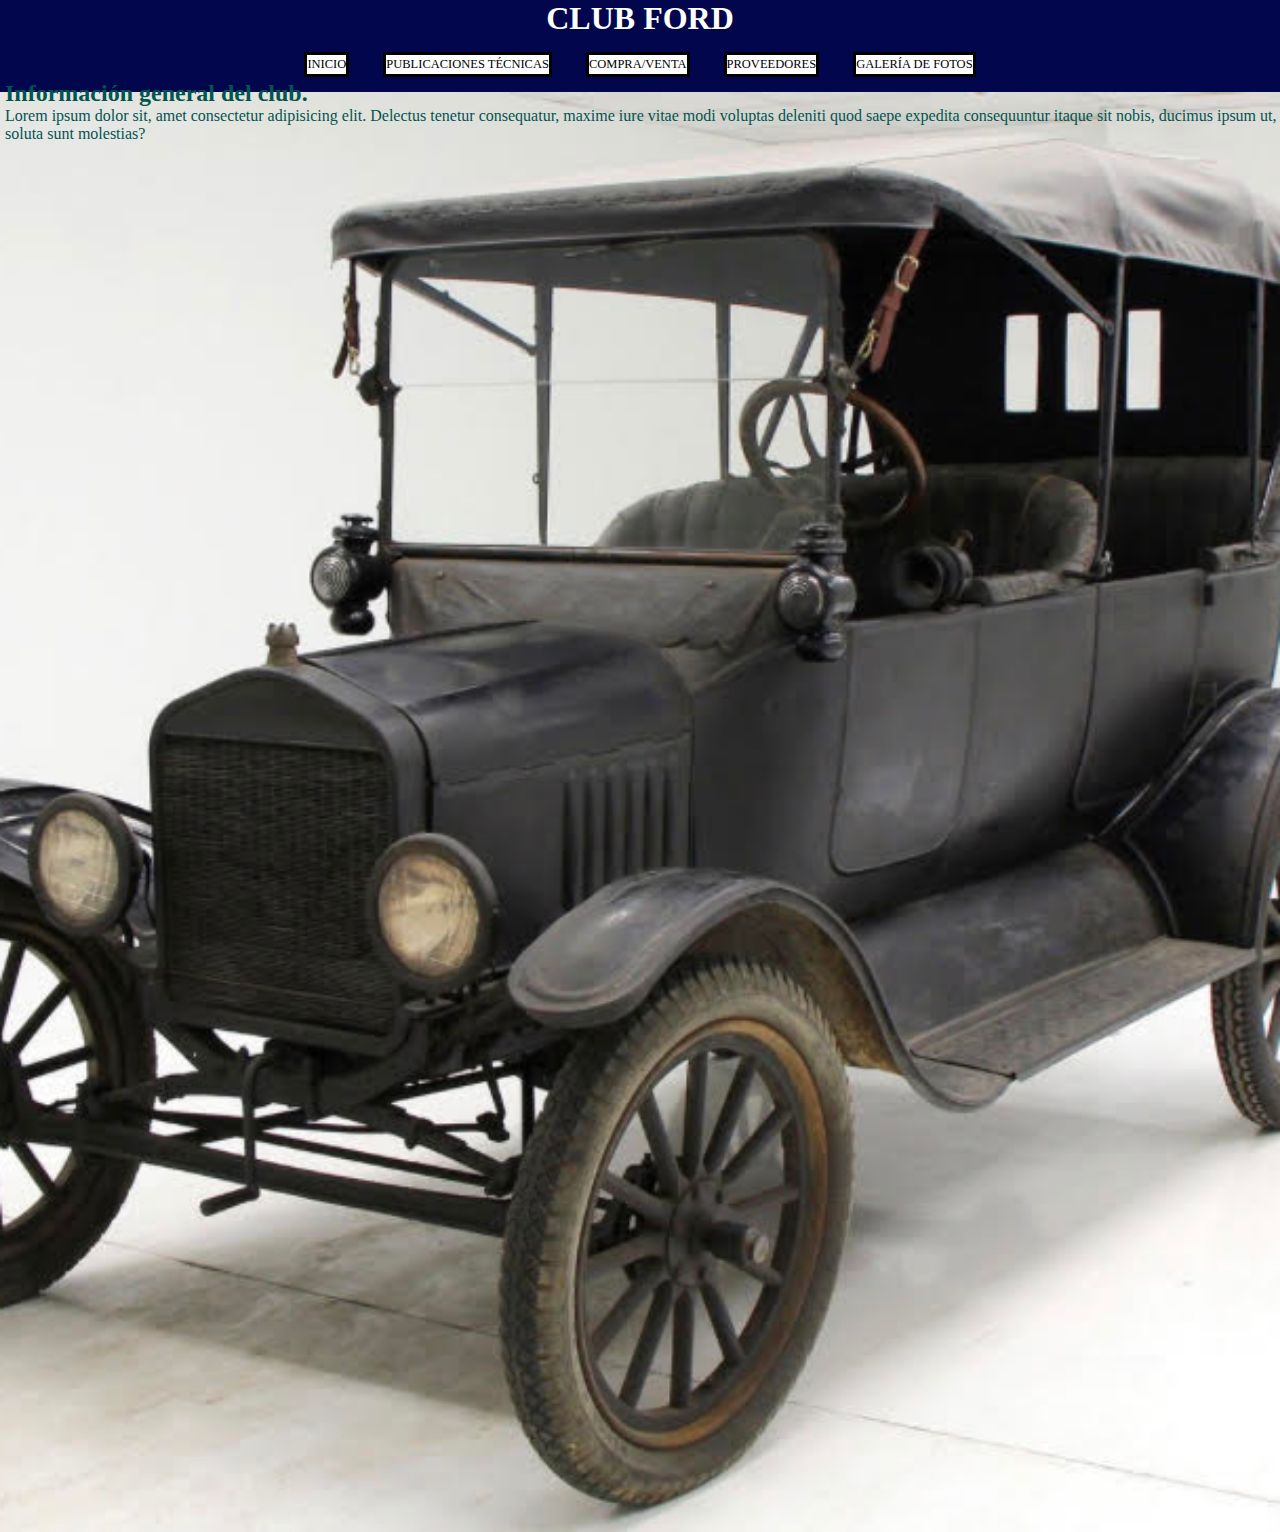
<file: index.html>
<!DOCTYPE html>
<html lang="en">
<head>
    <meta charset="UTF-8">
    <meta http-equiv="X-UA-Compatible" content="IE=edge">
    <meta name="viewport" content="width=device-width, initial-scale=1.0">
    <title>Club Ford</title>
    <link rel="shortcut icon" href="img/LOGO-CLUB-FORD-T-2018 editada.png" type="image/x-icon">
    <link rel="stylesheet" href="css/estilos.css">
</head>



<body>
    <header>
        <div id="inicio">
            <h1>Club Ford</h1>
        </div>
    
        <img id="logoClub" src="img/LOGO-CLUB-FORD-T-2018 editada.png" alt="LOGO-CLUB-FORD-T-2018">
    
        <nav class="enlaces">
                <a href="index.html"> Inicio </a></li>
                <a href="paginas/publicacionesTecnicas.html"> Publicaciones técnicas </a>
                <a href="paginas/comprayventa.html"> Compra/Venta </a>
                <a href="paginas/proveedores.html"> Proveedores </a>
                <a href="paginas/galeriaDeFotos.html"> Galería de fotos </a>
        </nav>
    </header>
    
    <main class="conImagen">
            <div class="textoSobreImagen">
                <p><h2> Información general del club. </h2></p>

                <p>Lorem ipsum dolor sit, amet consectetur adipisicing elit. Delectus tenetur consequatur, maxime iure vitae modi voluptas deleniti quod saepe expedita consequuntur itaque sit nobis, ducimus ipsum ut, soluta sunt molestias?</p>
            </div>
    </main>
</body>
</html>
</file>
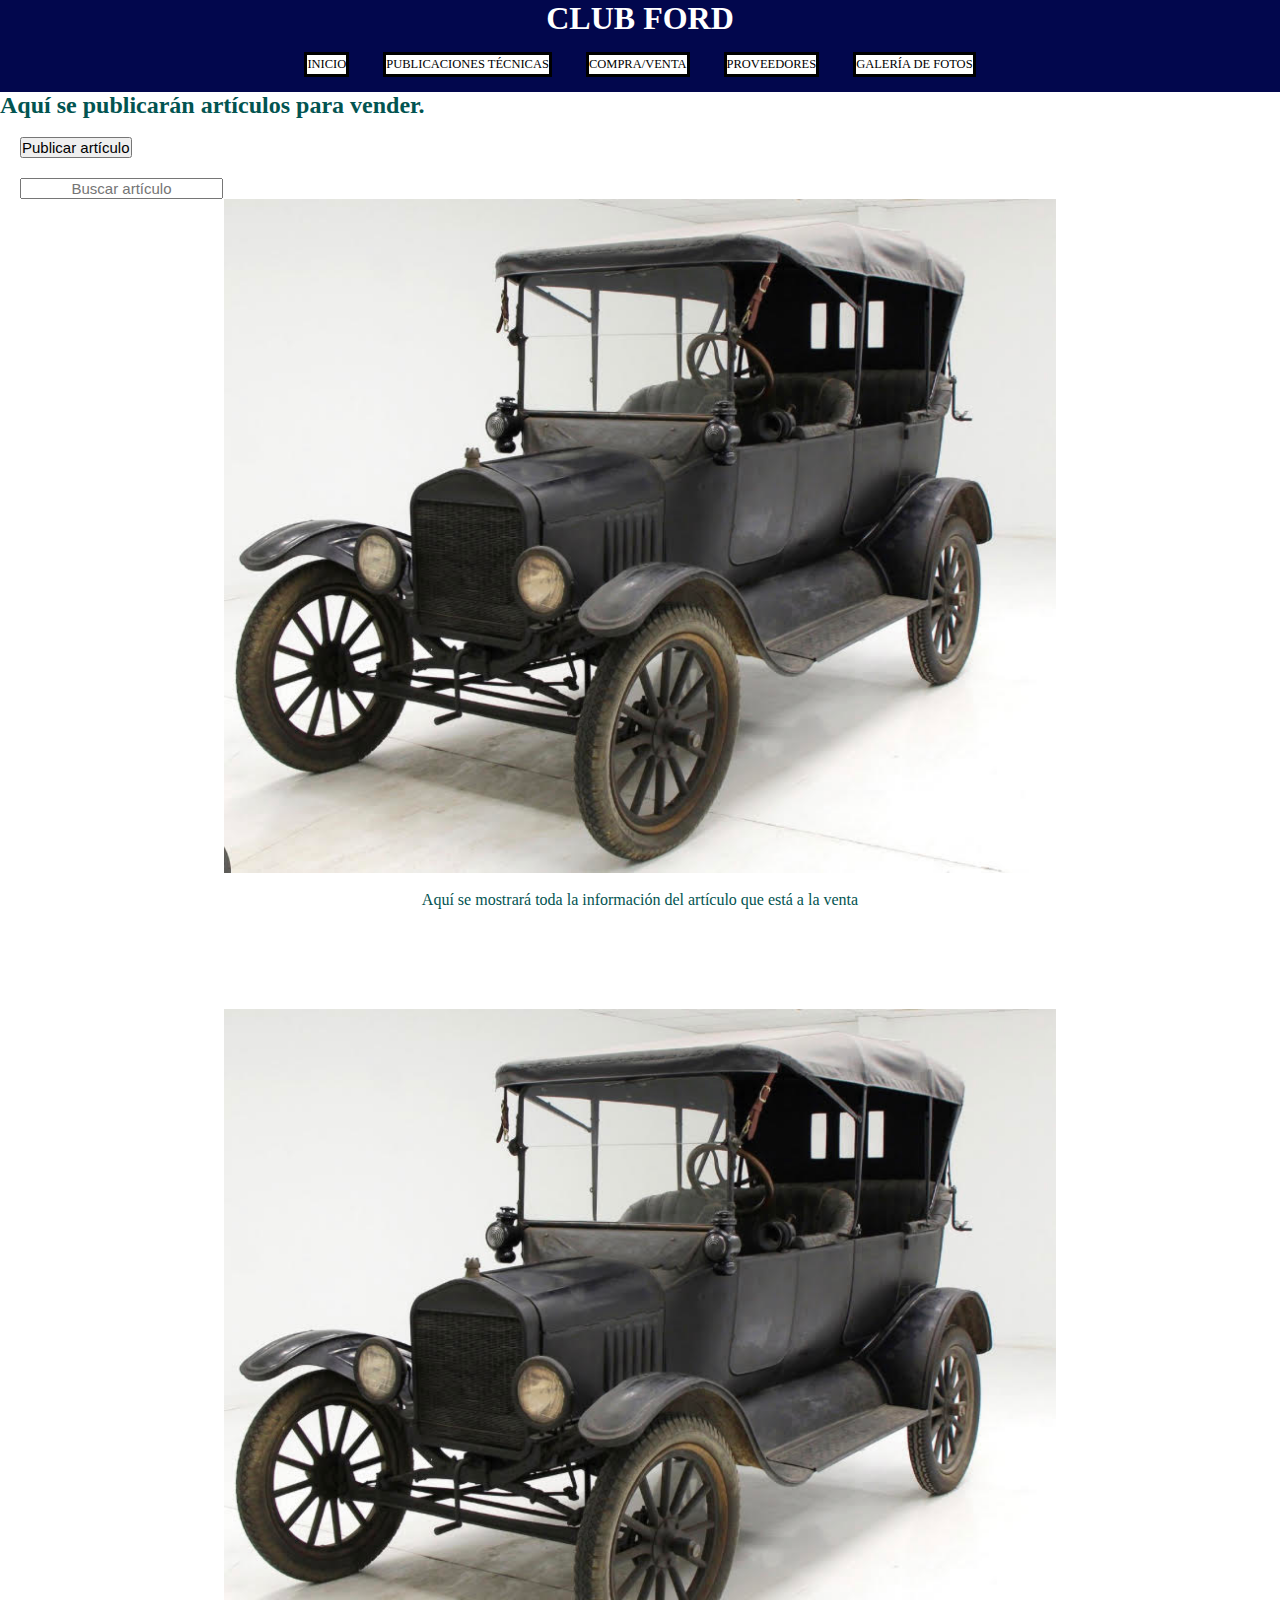
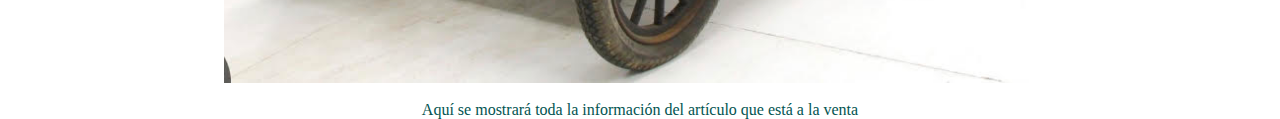
<file: paginas/comprayventa.html>
<!DOCTYPE html>
<html lang="en">
<head>
    <meta charset="UTF-8">
    <meta http-equiv="X-UA-Compatible" content="IE=edge">
    <meta name="viewport" content="width=device-width, initial-scale=1.0">
    <title>Compra y venta club Ford</title>
    <link rel="shortcut icon" href="../img/LOGO-CLUB-FORD-T-2018 editada.png" type="image/x-icon">
    <link rel="stylesheet" href="../css/estilos.css">
</head>

<body>
    <header>
        <div id="inicio">
            <h1>Club Ford</h1>
        </div>

        <img id="logoClub" src="../img/LOGO-CLUB-FORD-T-2018 editada.png" alt="LOGO-CLUB-FORD-T-2018">
    
        <nav class="enlaces">
            <a href="../index.html"> Inicio </a>
            <a href="publicacionesTecnicas.html"> Publicaciones técnicas </a>
            <a href="comprayventa.html"> Compra/Venta </a>
            <a href="proveedores.html"> Proveedores </a>
            <a href="galeriaDeFotos.html"> Galería de fotos </a>
        </nav>
    </header>
    
    <main class="sinImagen">
        <div>
            <p><h2>Aquí se publicarán artículos para vender. </h2></p><br>
            
            <input type="button" id="btnPubArt" value="Publicar artículo"><br>

            <input type="text" id="btnBuscArt" placeholder="Buscar artículo"><br>
    
           <p id="articulo1"><img src="../img/cachila.jpg" alt="publicacion 1"> <br> Aquí se mostrará toda la información del artículo que está a la venta</p>
            
           <p id="articulo2"><img src="../img/cachila.jpg" alt="publicacion 2"> <br> Aquí se mostrará toda la información del artículo que está a la venta</p>
        </div>
    </main>
    
</body>
</html>
</file>
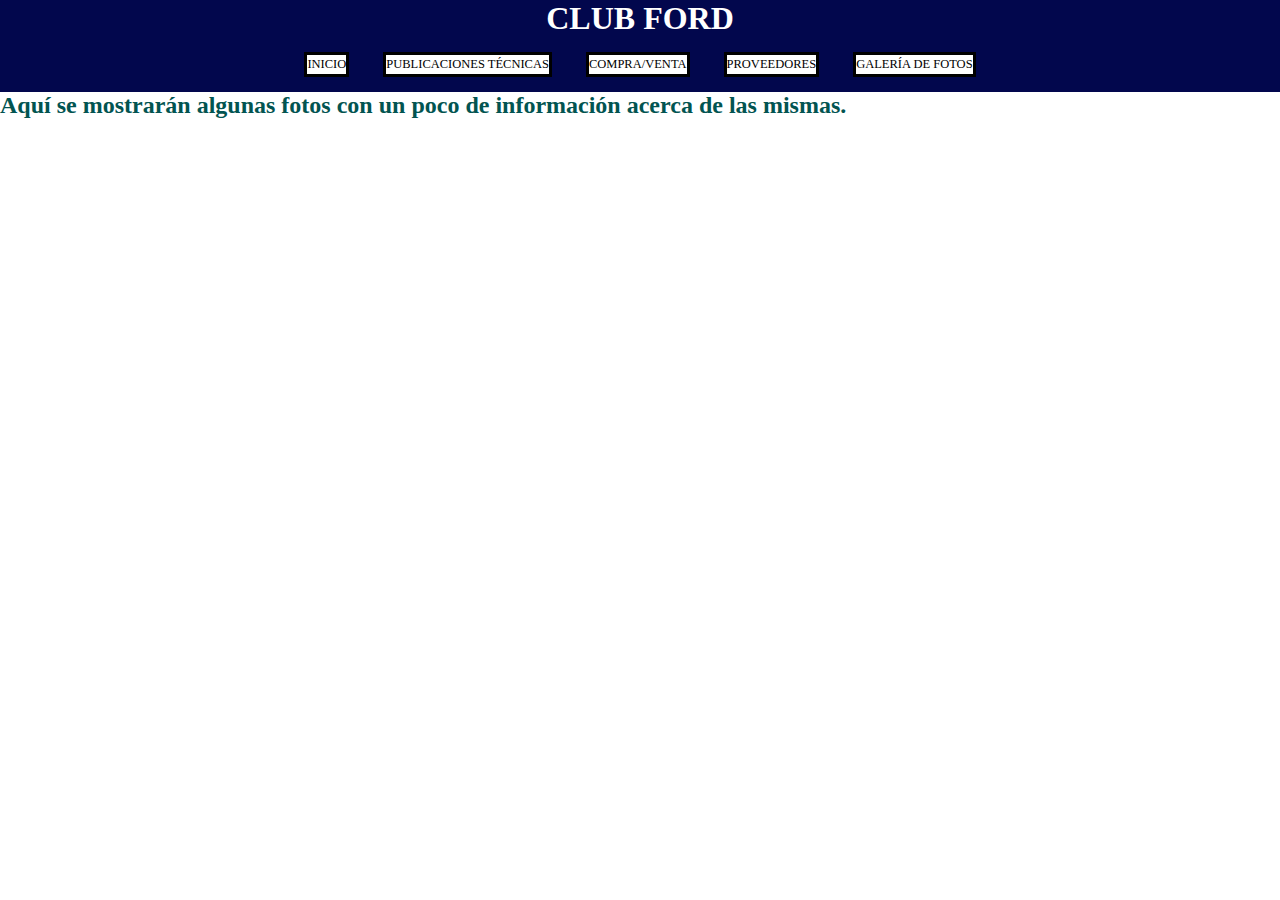
<file: paginas/galeriaDeFotos.html>
<!DOCTYPE html>
<html lang="en">
<head>
    <meta charset="UTF-8">
    <meta http-equiv="X-UA-Compatible" content="IE=edge">
    <meta name="viewport" content="width=device-width, initial-scale=1.0">
    <title>Galería de fotos club Ford</title>
    <link rel="shortcut icon" href="../img/LOGO-CLUB-FORD-T-2018 editada.png" type="image/x-icon">
    <link rel="stylesheet" type="text/css" href="../css/estilos.css">
</head>

<body>
    <header>
        <div id="inicio">
            <h1>Club Ford</h1>
        </div>

        <img id="logoClub" src="../img/LOGO-CLUB-FORD-T-2018 editada.png" alt="LOGO-CLUB-FORD-T-2018">
    
        <nav class="enlaces">
            <a href="../index.html"> Inicio </a>
            <a href="publicacionesTecnicas.html"> Publicaciones técnicas </a>
            <a href="comprayventa.html"> Compra/Venta </a>
            <a href="proveedores.html"> Proveedores </a>
            <a href="galeriaDeFotos.html"> Galería de fotos </a>
        </nav>
    </header>
    
    <main class="sinImagen">
        <div>
            <p><h2>Aquí se mostrarán algunas fotos con un poco de información acerca de las mismas. </h2></p>
    
            <!--<img src="" alt="">-->
    
        </div>
    </main>
    
</body>
</html>
</file>
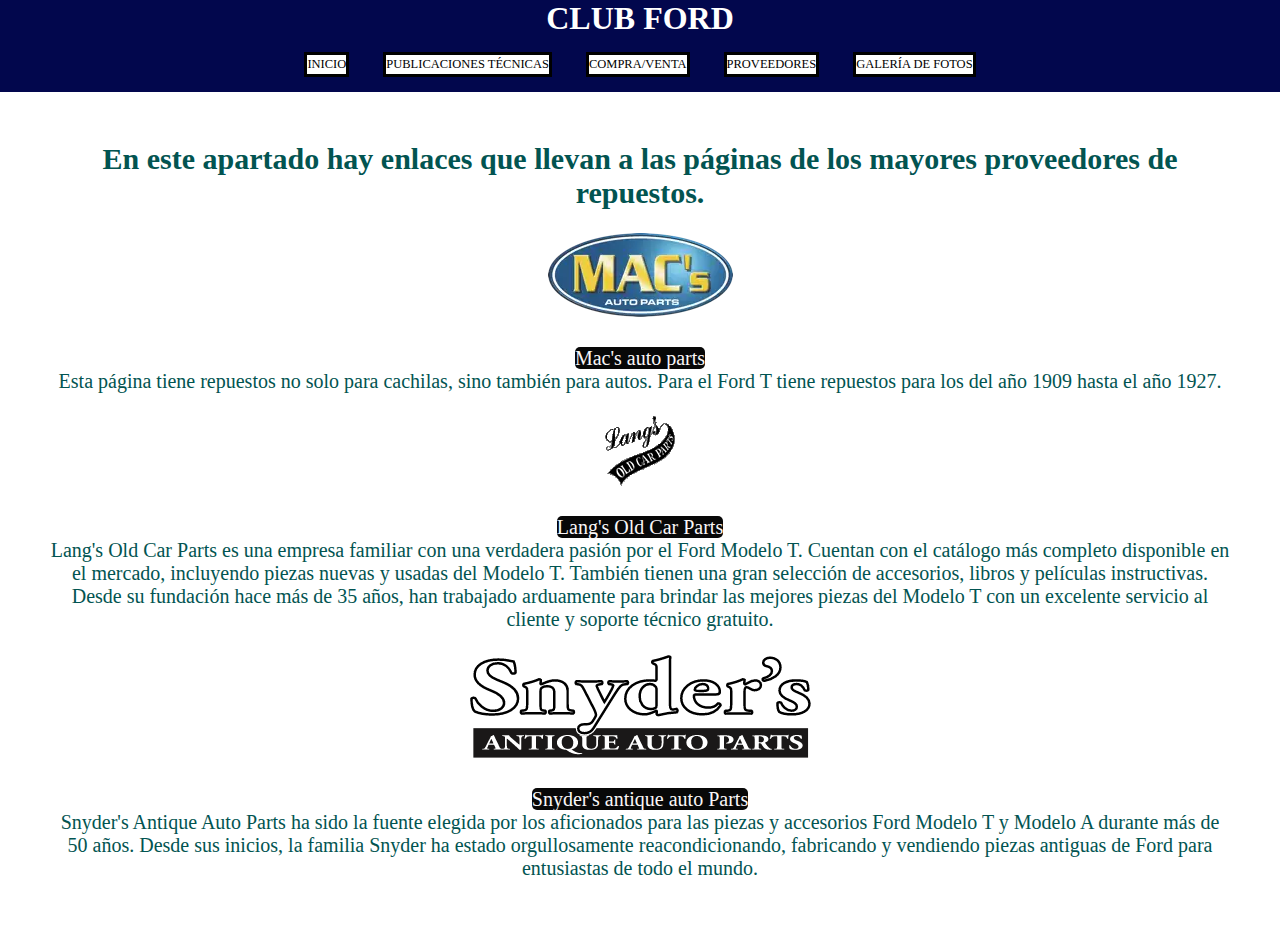
<file: paginas/proveedores.html>
<!DOCTYPE html>
<html lang="en">
<head>
    <meta charset="UTF-8">
    <meta http-equiv="X-UA-Compatible" content="IE=edge">
    <meta name="viewport" content="width=device-width, initial-scale=1.0">
    <title>Proveedores club Ford</title>
    <link rel="shortcut icon" href="../img/LOGO-CLUB-FORD-T-2018 editada.png" type="image/x-icon">
    <link rel="stylesheet" type="text/css" href="../css/estilos.css">
</head>

<body>
    <header>
        <div id="inicio">
            <h1>Club Ford</h1>
        </div>

        <img id="logoClub" src="../img/LOGO-CLUB-FORD-T-2018 editada.png" alt="LOGO-CLUB-FORD-T-2018">
    
        <nav class="enlaces">
            <a href="../index.html"> Inicio </a>
            <a href="publicacionesTecnicas.html"> Publicaciones técnicas </a>
            <a href="comprayventa.html"> Compra/Venta </a>
            <a href="proveedores.html"> Proveedores </a>
            <a href="galeriaDeFotos.html"> Galería de fotos </a>
        </nav>
    </header>
    
    <main class="sinImagen">
        <div id="infoProveedores">
            <p><h2>En este apartado hay enlaces que llevan a las páginas de los mayores proveedores de repuestos. </h2></p> <br>

                <img src="../img/macslogo.webp" alt="logo de Mac's auto parts">
    
             <p class="prov"><a href="https://www.macsautoparts.com/" target="_blank">Mac's auto parts</a><br> Esta página tiene repuestos no solo para cachilas, sino también para autos. Para el Ford T tiene repuestos para los del año 1909 hasta el año 1927.</p> <br>

                <img src="../img/Langslogo.gif" alt="logo de Lang's Old Car Parts">

             <p class="prov"><a href="https://www.modeltford.com/" target="_blank">Lang's Old Car Parts</a><br> Lang's Old Car Parts es una empresa familiar con una verdadera pasión por el Ford Modelo T. Cuentan con el catálogo más completo disponible en el mercado, incluyendo piezas nuevas y usadas del Modelo T. También tienen una gran selección de accesorios, libros y películas instructivas. Desde su fundación hace más de 35 años, han trabajado arduamente para brindar las mejores piezas del Modelo T con un excelente servicio al cliente y soporte técnico gratuito.</p> <br>

                <img src="../img/snyderslogo.png" alt="logo de Snyder's antique auto Parts">
             
             <p class="prov"><a href="https://www.snydersantiqueauto.com/" target="_blank">Snyder's antique auto Parts</a><br> Snyder's Antique Auto Parts ha sido la fuente elegida por los aficionados para las piezas y accesorios Ford Modelo T y Modelo A durante más de 50 años. Desde sus inicios, la familia Snyder ha estado orgullosamente reacondicionando, fabricando y vendiendo piezas antiguas de Ford para entusiastas de todo el mundo.</p>
    
        </div>
    </main>
    
</body>
</html>
</file>
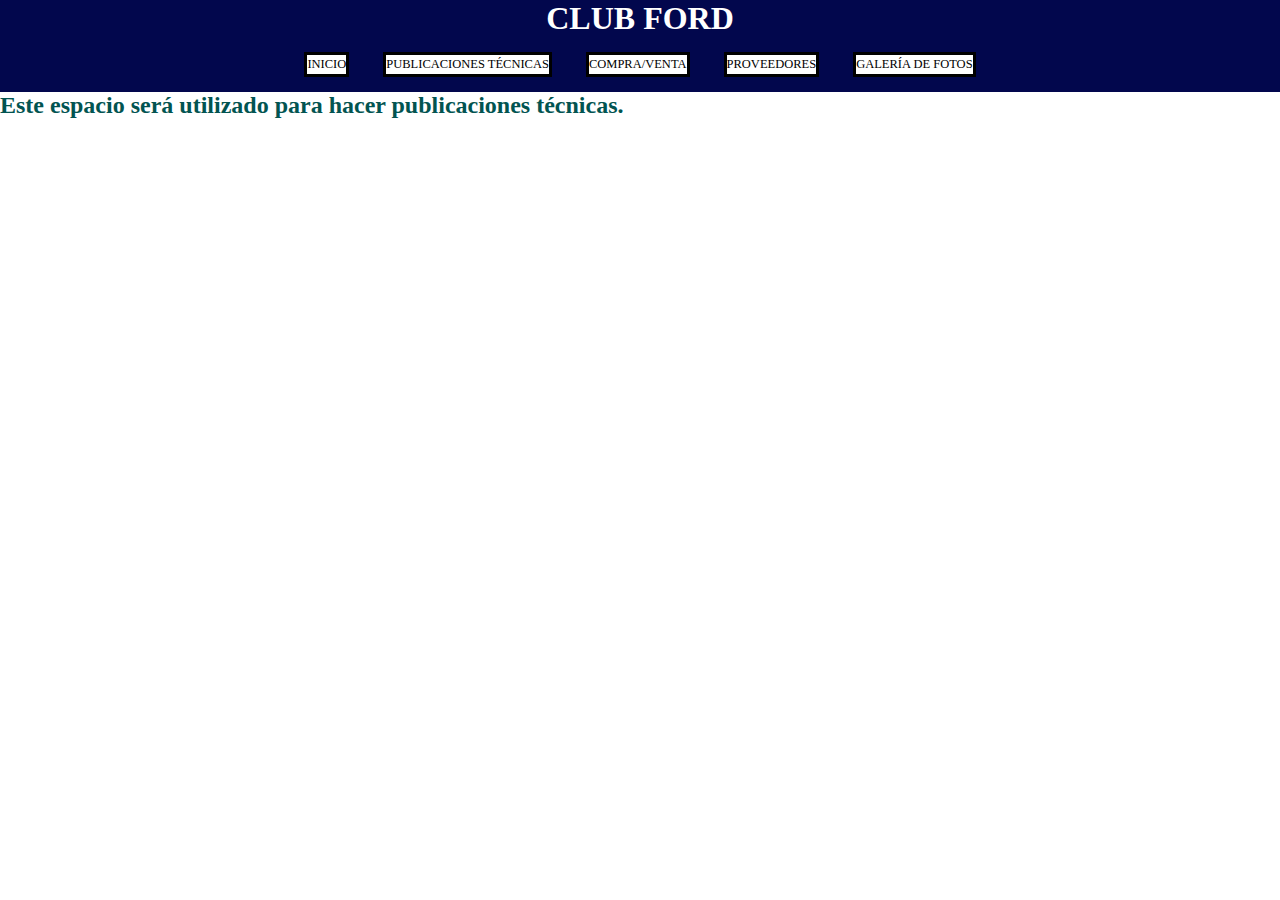
<file: paginas/publicacionesTecnicas.html>
<!DOCTYPE html>
<html lang="en">
<head>
    <meta charset="UTF-8">
    <meta http-equiv="X-UA-Compatible" content="IE=edge">
    <meta name="viewport" content="width=device-width, initial-scale=1.0">
    <title>Publicaciones técnicas club Ford</title>
    <link rel="shortcut icon" href="../img/LOGO-CLUB-FORD-T-2018 editada.png" type="image/x-icon">
    <link rel="stylesheet" type="text/css" href="../css/estilos.css">
</head>

<body>
    <header>
        <div id="inicio">
            <h1>Club Ford</h1>
        </div>

        <img id="logoClub" src="../img/LOGO-CLUB-FORD-T-2018 editada.png" alt="LOGO-CLUB-FORD-T-2018">
    
        <nav class="enlaces">
            <a href="../index.html"> Inicio </a>
            <a href="publicacionesTecnicas.html"> Publicaciones técnicas </a>
            <a href="comprayventa.html"> Compra/Venta </a>
            <a href="proveedores.html"> Proveedores </a>
            <a href="galeriaDeFotos.html"> Galería de fotos </a>
        </nav>
    </header>
    
    <main class="sinImagen">
        <div>
            <p><h2>Este espacio será utilizado para hacer publicaciones técnicas. </h2></p>
    
            <!-- <p></p> -->
    
        </div>
    </main>
    
</body>
</html>
</file>
<file: css/estilos.css>
*{
    margin: 0;
    padding: 0;
    box-sizing: border-box;
    }
    
    @media only screen and (min-width: 260px) {
      h1{
        text-align: center;
    }

    header{
        text-align: center;
        background-color: #02074d;
        color: white;
        text-transform: uppercase;
     }
    
    .enlaces a{
        display: block;
        text-decoration: none;
        font-size: 12.5px;
        text-align: center;
        margin: 15px;
        color: black;
        border-style: solid;
        border-color: black;
        background-color: white;
        line-height: 1.5;
    }

    header img{
        display: none;
    }

    main{
        color: black;
        margin: 0px;
        padding: 0px;
    }
    
    .conImagen{
        background-image: url(../img/cachila.jpg);
        background-size: cover; 
        background-position: center; 
        min-height: 160vh; 
        display: flex; 
        justify-content: center; 
        align-items: center; 
        position: relative;
    }
    
    .textoSobreImagen{
        float: left;
        margin-top: -1400px;
        margin-left: 5px;
    }
    
    .sinImagen img{
        background-color: #fff;
    }
    
    #infoProveedores{
        text-align: center;
        margin: 50px;
        font-size: 20px;
    }
    
    #infoProveedores a{
        border-radius: 5px;
        color: #faf7f8;
        background-color: #080808;
        text-decoration: none;
        margin-top: 30px;
    }

    #infoProveedores img{
        display: none;
    }
    
    .prov{
        margin-top: 30px;
    }

    #btnPubArt{
        font-size: 12.5px;
        margin-left: 20px;
    }

    #btnBuscArt{
        font-size: 12.5px;
        text-align: center;
        margin-left: 20px;
        margin-top: 20px;
    }
    
    #articulo1{
        text-align: center; 
        display: block; 
        margin-bottom: 100px; 
    }

    #articulo2{
        text-align: center; 
        display: block; 
    }
    
    #articulo1 img{
        display: block;
        width: 75%;
        margin: 0 auto;
        
    }

    #articulo2 img{
        display: block;
        width: 75%;
        margin: 0 auto;
    }

    }
    
    @media only screen and (min-width: 765px) {
    
    h1{
        text-align: center;
    }
    
    header{
       text-align: center;
       background-color: #02074d;
       color: white;
       text-transform: uppercase;
    }
    
    .enlaces a{
        display: inline-block;
        text-decoration: none;
        font-size: 12.5px;
        text-align: center;
        margin: 15px;
        color: black;
        border-style: solid;
        border-color: black;
        background-color: white;
        line-height: 1.5;
    }
    
    header img{
        display: none;
    }
    
    main{
        color:  #025451;
        margin: 0px;
        padding: 0px;
    }
    
    .conImagen{
        background-image: url(../img/cachila.jpg);
        background-size: cover; 
        background-position: center; 
        min-height: 160vh; 
        display: flex; 
        justify-content: center; 
        align-items: center; 
        position: relative;
    }
    
    .textoSobreImagen{
        float: left;
        margin-top: -1400px;
        margin-left: 5px;
    }
    
    .sinImagen img{
        background-color: #fff;
    }
    
    #infoProveedores{
        text-align: center;
        margin: 50px;
        font-size: 20px;
    }
    
    #infoProveedores a{
        border-radius: 5px;
        color: #faf7f8;
        background-color: #080808;
        text-decoration: none;
        margin-top: 30px;
    }

    #infoProveedores img{
        display: flex;
        justify-content: center;
        align-items: center;
        position: relative;
        margin: 0 auto;
    }
    
    .prov{
        margin-top: 30px;
    }

        #btnPubArt{
            font-size: 15px;
            margin-left: 20px;
        }
    
        #btnBuscArt{
            font-size: 15px;
            text-align: center;
            margin-left: 20px;
            margin-top: 20px;
        }
        
        #articulo1{
            text-align: center; 
            display: block; 
            margin-bottom: 100px; 
        }
    
        #articulo2{
            text-align: center; 
            display: block; 
        }
        
        #articulo1 img{
            display: block;
            width: 65%;
            margin: 0 auto;
            
        }
    
        #articulo2 img{
            display: block;
            width: 65%;
            margin: 0 auto;
        }
    }
    
    
    
    @media only screen and (min-width: 1700px) {
    
    h1{
        text-align: center;
    }
    
    header{
       text-align: center;
       background-color: #02074d;
       color: white;
       text-transform: uppercase;
    }
    
    .enlaces a{
        display: inline-block;
        text-decoration: none;
        font-size: 17.5px;
        text-align: center;
        margin: 50px;
        color: black;
        border-style: solid;
        border-color: black;
        background-color: white;
        line-height: 1.5;
    }
    
    header img{
        float: left;
        display: block;
        height: 182.9px;
        background-color: #fff;
        margin-top: -50px;
        padding: 0px;
    }
    
    main{
        color:  #025451;
        margin: 0px;
        padding: 0px;
    }
    
    .conImagen{
        background-image: url(../img/cachila.jpg);
        background-size: cover; 
        background-position: center; 
        min-height: 160vh; 
        display: flex; 
        justify-content: center; 
        align-items: center; 
        position: relative;
    }
    
    .textoSobreImagen{
        float: left;
        margin-top: -1400px;
        margin-left: 5px;
    }
    
    .sinImagen img{
        background-color: #fff;
    }
    
    #infoProveedores{
        text-align: center;
        margin: 50px;
        font-size: 35px;
    }
    
    #infoProveedores a{
        border-radius: 5px;
        color: #faf7f8;
        background-color: #080808;
        text-decoration: none;
        margin-top: 30px;
    }

    #infoProveedores img{
        display: flex;
        justify-content: center;
        align-items: center;
        position: relative;
        margin: 0 auto;
    }
    
    .prov{
        margin-top: 30px;
    }

    #btnPubArt{
        font-size: 25px;
        margin-left: 20px;
    }

    #btnBuscArt{
        font-size: 25px;
        text-align: center;
        margin-left: 20px;
        margin-top: 20px;
    }
    
    #articulo1{
        text-align: center; 
        display: inline-block; 
        vertical-align: top; 
        width: calc(50% - 20px); 
        box-sizing: border-box;
    }

    #articulo2{
        text-align: center; 
        display: inline-block; 
        vertical-align: top; 
        width: calc(50% - 20px); 
        box-sizing: border-box;
    }
    
    #articulo1 img{
        display: block;
        width: 60%;
        margin: 0 auto;
        
    }

    #articulo2 img{
        display: block;
        width: 60%;
        margin: 0 auto;
    }
    }
</file>
